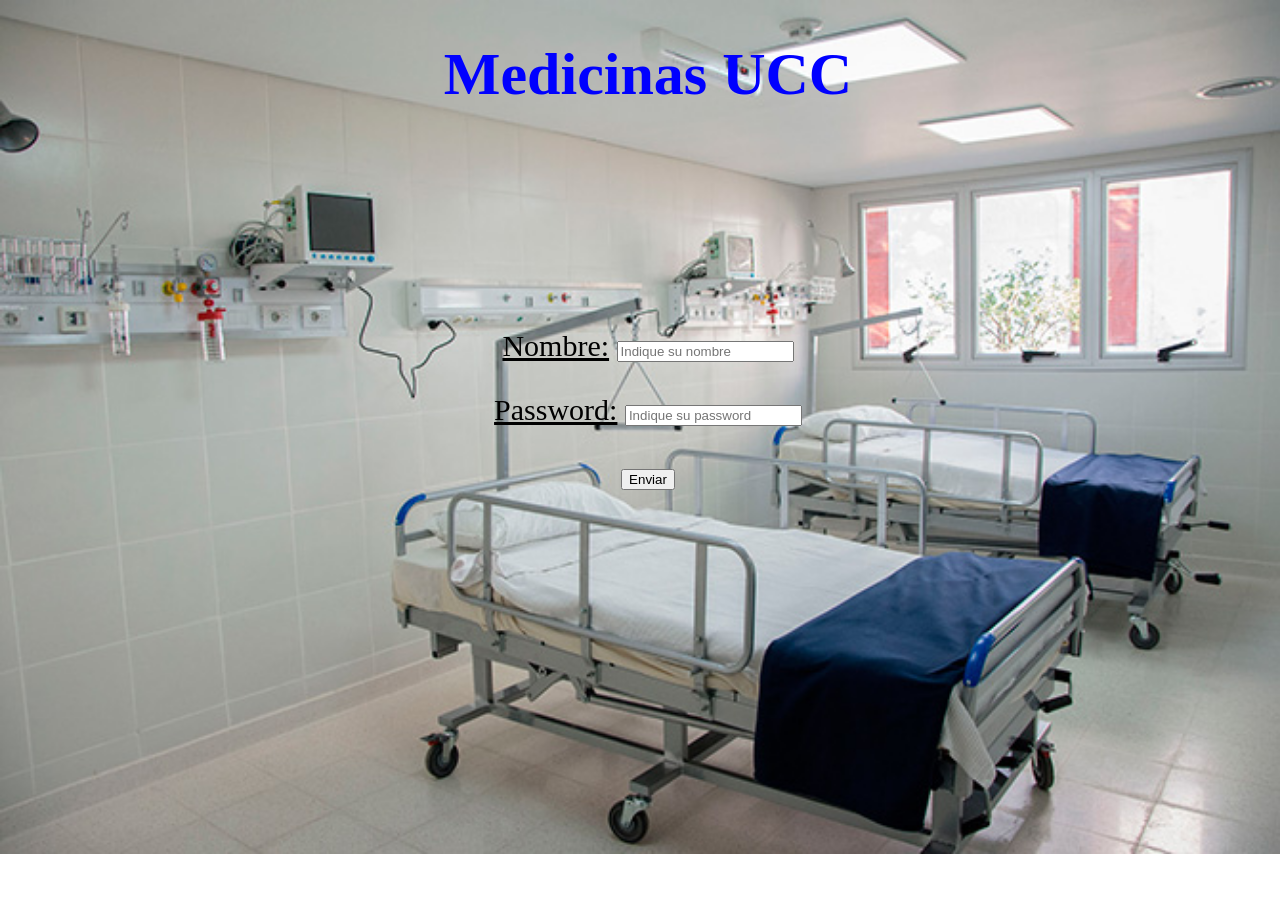
<file: index.html>
<!DOCTYPE html>
<html lang="en">
<head>
    <meta charset="UTF-8">
    <meta name="viewport" content="width=device-width, initial-scale=1.0">
    <title>Medicina</title>
    <script src="./interaccion.js"></script>
    <link rel="stylesheet" href="estilo.css" >
</head>
<body>
    
<h1>Medicinas UCC</h1>


<div class="principal">
    <form onsubmit="validar();return false;">
        <p><u> Nombre:</u> <input type="text" id="nombre" placeholder="Indique su nombre"></p>
        <p><u>Password:</u> <input type="password" id="password" placeholder="Indique su password"></p>
        <button type="submit">Enviar</button>
    </form>
</div>







</body>
</html>
</file>
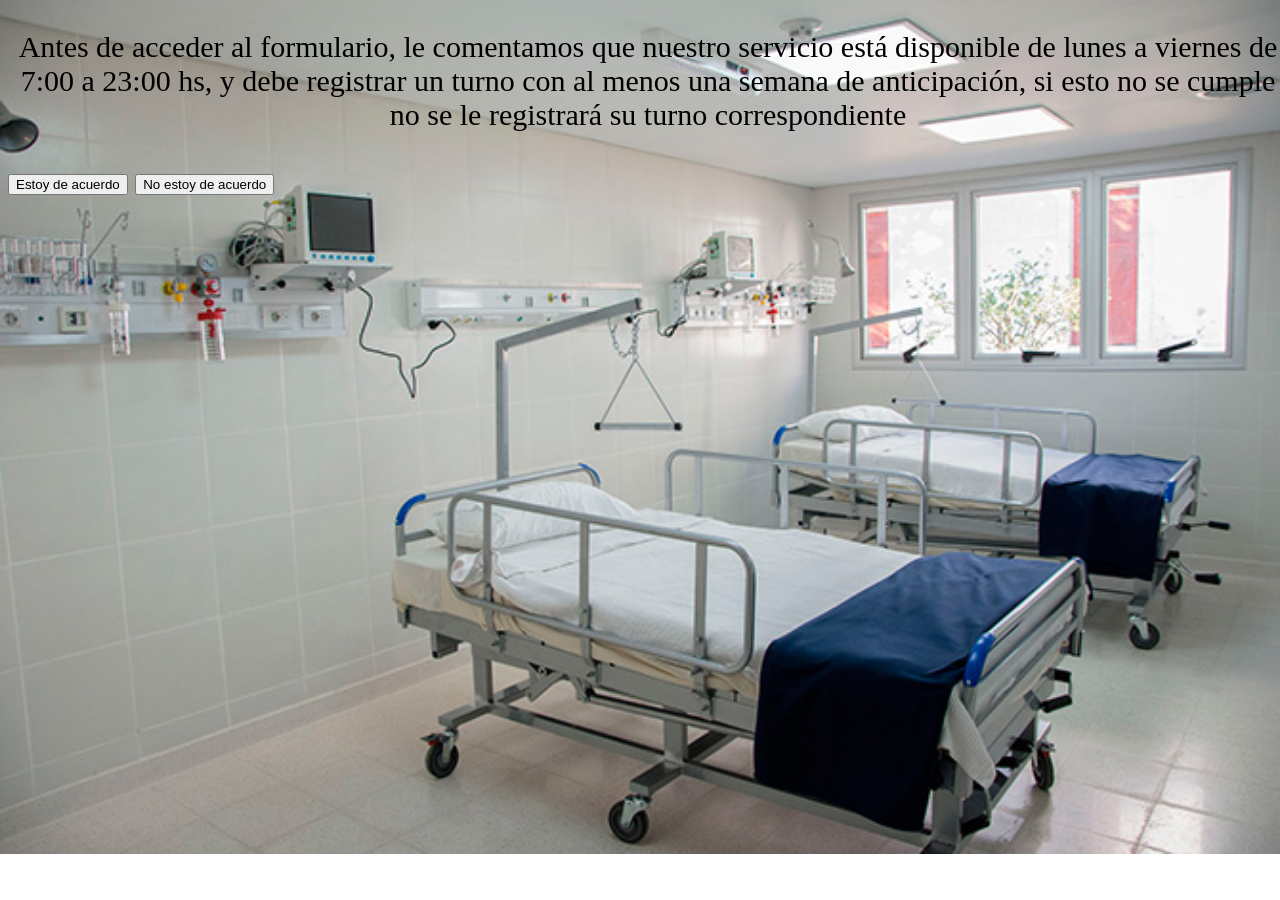
<file: Index2.5.html>
<!DOCTYPE html>
<html lang="en">
<head>
    <meta charset="UTF-8">
    <meta name="viewport" content="width=device-width, initial-scale=1.0">
    <title>aviso</title>
    <link rel="stylesheet" href="estilo.css">
    <script src="./interaccion.js"></script>
</head>
<body>
  

<p>Antes de acceder al formulario, le comentamos que nuestro servicio está disponible de lunes a viernes de 7:00 a 23:00 hs, y debe registrar un turno con al menos una semana de anticipación, si esto no se cumple no se le registrará su turno correspondiente </p>
<button id="Aceptar">Estoy de acuerdo</button>
<button id="NoAceptar">No estoy de acuerdo</button>

<script>
document.getElementById("Aceptar").addEventListener("click", function() {
    window.location.href = "index3.html";
});

document.getElementById("NoAceptar").addEventListener("click", function() {
    alert("Debe aceptar las condiciones para continuar.");
    window.location.href = "index2.html"; 
});
</script>


</body>
</html>

</body>
</html>
</file>
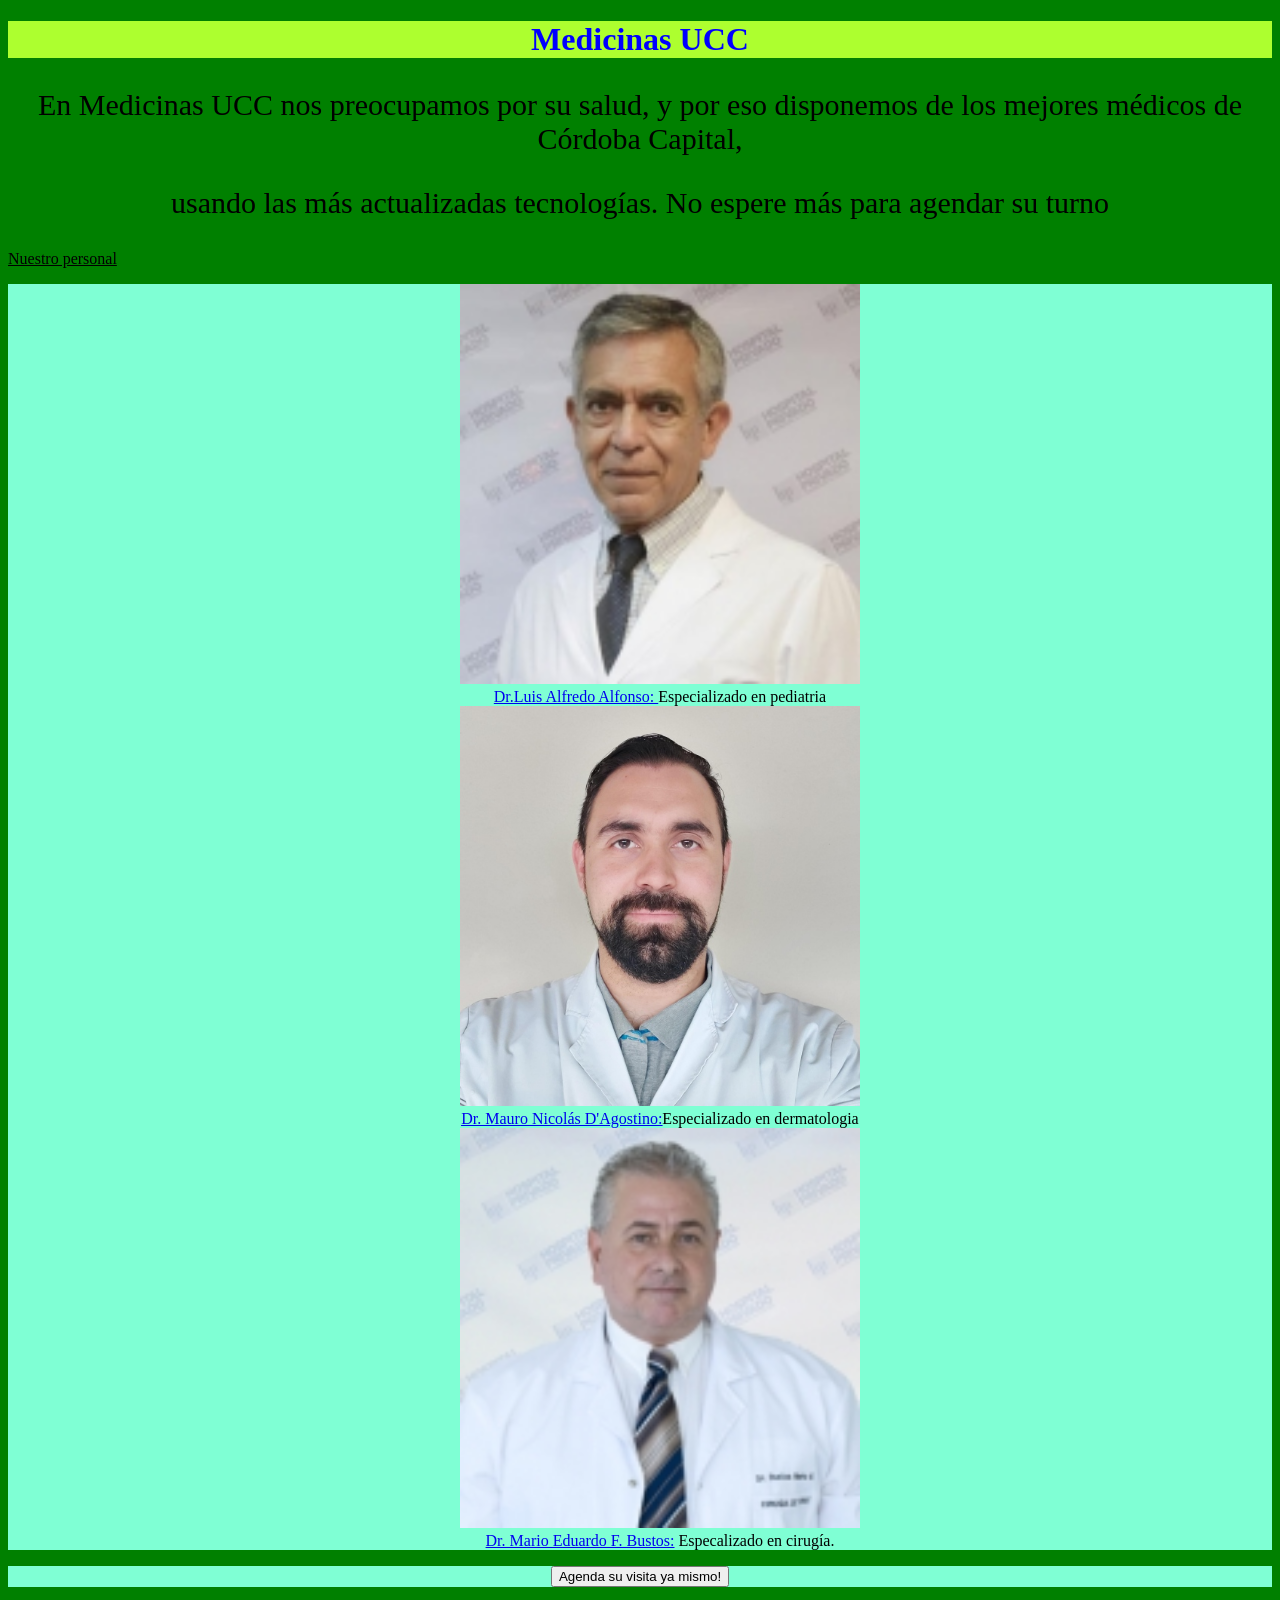
<file: index2.html>
<!DOCTYPE html>
<html lang="en">
<head>
    <meta charset="UTF-8">
    <meta name="viewport" content="width=device-width, initial-scale=1.0">
    <title>Document</title>
    <script src="./interaccion.js"></script>
    <link rel="stylesheet" href="estilo2.css" >
</head>
<body>
    
<h1>Medicinas UCC</h1>

<p>En Medicinas UCC nos preocupamos por su salud, y por eso disponemos de los mejores médicos de Córdoba Capital, </p>
<p>usando las más actualizadas tecnologías. No espere más para agendar su turno </p>

<u>Nuestro personal</u>

<ol class="medicos">
    <img src="profile_s_luis-alfonoso-9460.jpg" width="400"><br> 
   <a href="https://hospitalprivado.com.ar/profesionales/luis-alfredo-alfonso.html">Dr.Luis Alfredo Alfonso: </a><a>Especializado en pediatria</a><br>
   <img src="c7754bb3409ea23343b8393ec06dd1ce.jpeg" width="400"><br>
   <a href="https://www.doctoraliar.com/mauro-nicolas-d-agostino/medico-general-y-familiar/godoy-cruz#address-id=132363&is-online-only=false&filters%5Bspecializations%5D%5B%5D=38"><u>Dr. Mauro Nicolás D'Agostino:</u><a>Especializado en dermatologia</a><br>
    <img src="profile_s_mario-bustos-web-5447.jpg" width="400"><br>
   <a href="https://hospitalprivado.com.ar/profesionales/mario-eduardo-francisco-bustos.html">Dr. Mario Eduardo F. Bustos:</a><a> Especalizado en cirugía.</a><br>
</ol>


<form action="./Index2.5.html">
    <button>Agenda su visita ya mismo!</button>
</form>

<br>
<br>


</body>
</html>
</file>
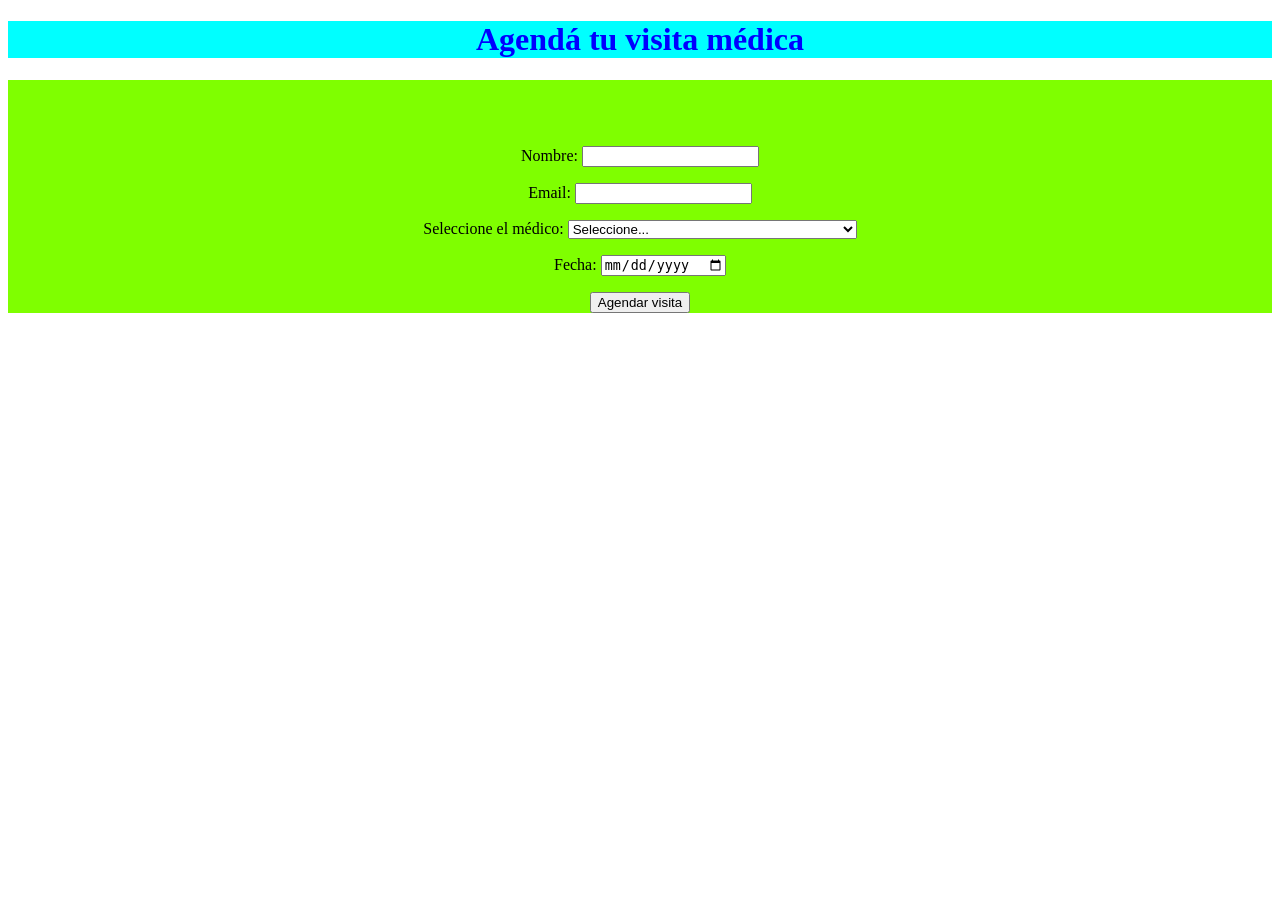
<file: index3.html>
<!DOCTYPE html>
<html lang="en">
<head>
    <meta charset="UTF-8">
    <meta name="viewport" content="width=device-width, initial-scale=1.0">
    <title>Document</title>
    <link rel="stylesheet" href="./Estilo1.css">
    <script src="./interaccion.js"></script>
</head>
<body>
    
    <h1>Agendá tu visita médica</h1>

    <form id="formAgenda">
        <p>Nombre: <input type="text" id="nombre" required></p>
        <p>Email: <input type="email" id="email" required></p>
        <p>Seleccione el médico:
            <select id="medico" required>
                <option value="">Seleccione...</option>
                <option value="Dr. Mauro Nicolás D'Agostino">Dr. Mauro Nicolás D'Agostino (Dermatología)</option>
                <option value="Dr. Luis Alfredo Alfonso">Dr. Luis Alfredo Alfonso (Pediatría)</option>
                <option value="Dr. Mario Eduardo F. Bustos">Dr. Mario Eduardo F. Bustos (Cirugia)</option>
            </select>
        </p>
        <p>Fecha: <input type="date" id="fecha" required></p>
        <p><button type="submit">Agendar visita</button></p>
    </form>
<script>
    document.getElementById("formAgenda").addEventListener("submit", function(event) {
        event.preventDefault();

        const nombre = document.getElementById("nombre").value;
        const email = document.getElementById("email").value;
        const medico = document.getElementById("medico").value;
        const fecha = document.getElementById("fecha").value;

        const fechaSeleccionada = new Date(fecha);
        const hoy = new Date();
        hoy.setHours(0, 0, 0, 0);
        const unaSemanaDespues = new Date(hoy);
        unaSemanaDespues.setDate(hoy.getDate() + 7);

        if (fechaSeleccionada < unaSemanaDespues) {
            alert("Debe seleccionar una fecha con al menos una semana de anticipación.");
            return;
        }
        if (fechaSeleccionada>unaSemanaDespues) {
    if (fechaSeleccionada > unaSemanaDespues) {
    alert("¡Turno registrado exitosamente! Gracias por elegirnos.");
     window.location.href = "index.html"; 
        }}   
        });
</script>


    
    
    
</form>
</body>
</html>
</file>
<file: estilo.css>
body{

background-image: url(2021-08-05-HNC-mejor-atención-03.jpg);
background-size: cover;
background-repeat: no-repeat;
font-size: 30px;
width: 100%;



}

h1{
    text-align: center;
    color: blue;


}.principal{
text-align: center;
padding-top: 150px;
color: black;
}

p{

text-align: center;
color: black;


}
</file>
<file: estilo2.css>
body{
background-color: green;

}
h1{
    text-align: center;
    color: blue;
    background-color: greenyellow;
}

p{

text-align: center;
color: black;
font-size: 30px;

}
.medicos{

text-align: center;
background-color: aquamarine;


}

form{

text-align: center;
background-color: aquamarine;


}
</file>
<file: Estilo1.css>
h1{
    text-align: center;
    color: blue;
    background-color: aqua;

}

form{

text-align: center;
background-color: chartreuse;
padding-top: 50px;

}
</file>
